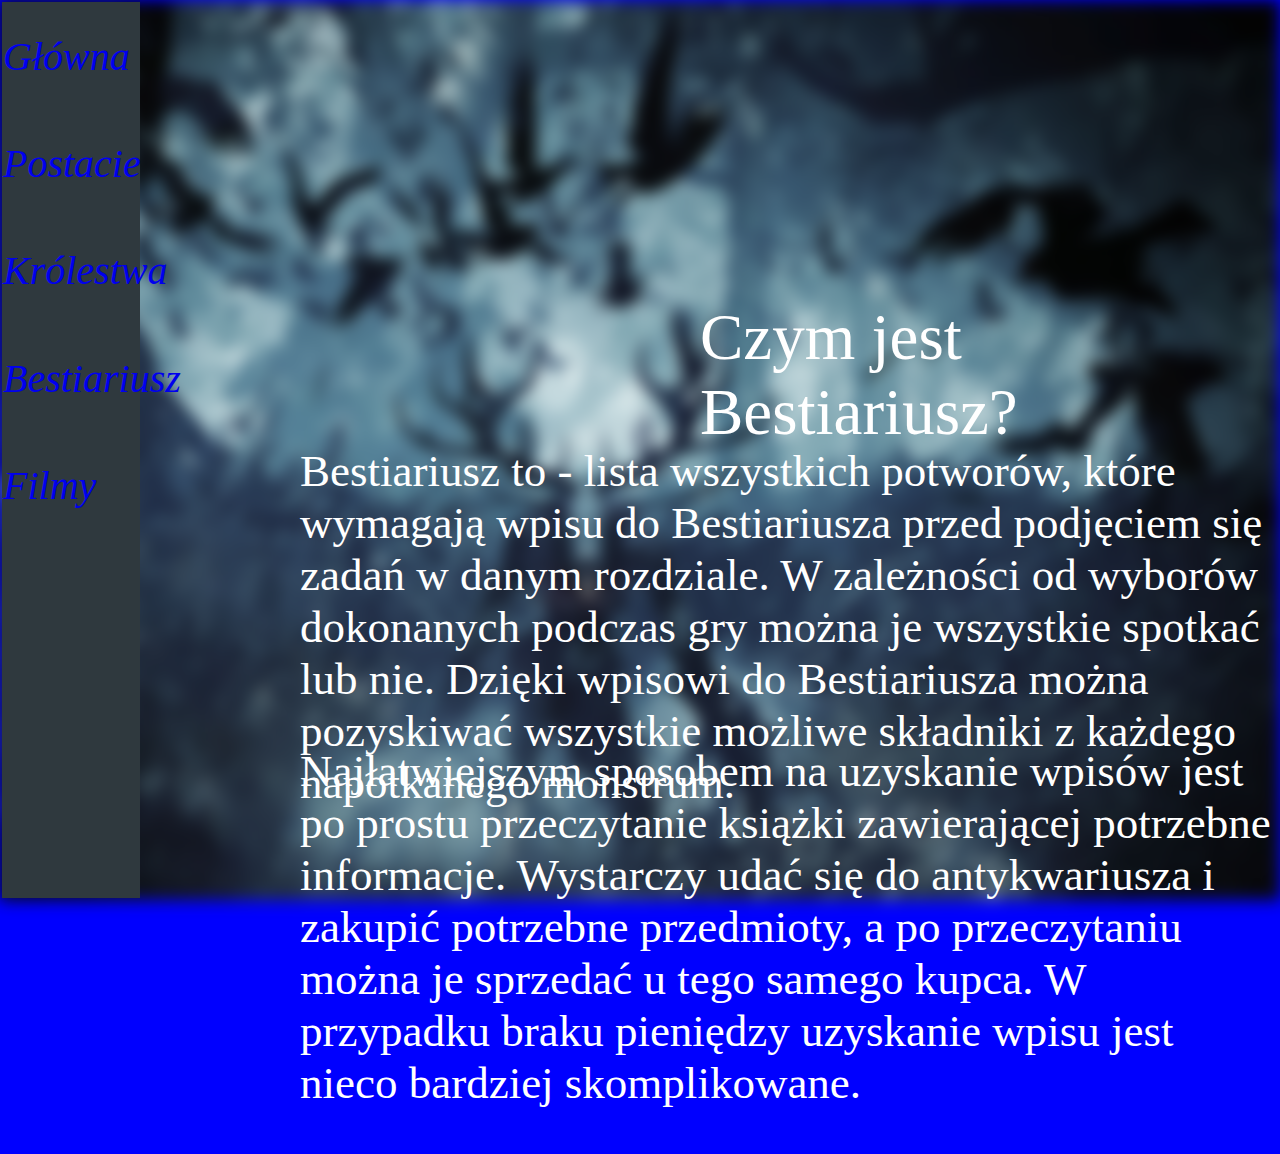
<file: bestiariusz.html>
<!DOCTYPE html>
<html lang="pl">
     <head>     
    <meta charset="utf-8"/>     
    <meta name="Description" content="moja strona o Wiedźminie">
    <meta name="Keywords" content="Wiedźmin, Bestiariusz">
    <meta name="Generator" content="visual studio code">
    <meta name="Author" content="Kamil Otto">
    <meta name="robots" content="all">
    <title>Wiedźmin</title>     
    <link href="style.css" rel="stylesheet" type="text/css">  
    <style>a{text-decoration: none; color: none;} </style>
</head>
<body>

    <img src="zdj/wiedzmin bestiariusz.jpg" style="position: absolute;  width: 100%; height: 100%; top: 0; left: 0;filter: blur(8px);" >
    <table style="width: 100%; top: 0%; left: 0%; margin: 0; position: absolute; margin: 0;" border: 5px; height=100%>
            <tbody>
            <tr>
           <td style="width: 10.8%; background-color:#2F393E;">&nbsp;</td>
                 <td style="display: flex;align-items: center;"><div style="left:700px;position: absolute;top: 235px" ><p style="font-size: 65px;font-family: Berlin Sans FB; width: 100%;color: white;">Czym jest Bestiariusz?</p></div>
                 <td style="display: flex;align-items: center;"><div style="left:300px;position: absolute;top: 400px" ><p style="font-size: 45px;font-family: Berlin Sans FB; width: 100%;color: white;">Bestiariusz to - lista wszystkich potworów, które wymagają wpisu do Bestiariusza przed podjęciem się zadań w danym rozdziale. W zależności od wyborów dokonanych podczas gry można je wszystkie spotkać lub nie. Dzięki wpisowi do Bestiariusza można pozyskiwać wszystkie możliwe składniki z każdego napotkanego monstrum.
</p></div>
                <td style="display: flex;align-items: center;"><div style="left:300px;position: absolute;top: 700px" ><p style="font-size: 45px;font-family: Berlin Sans FB; width: 100%;color: white;">Najłatwiejszym sposobem na uzyskanie wpisów jest po prostu przeczytanie książki zawierającej potrzebne informacje. Wystarczy udać się do antykwariusza i zakupić potrzebne przedmioty, a po przeczytaniu można je sprzedać u tego samego kupca. W przypadku braku pieniędzy uzyskanie wpisu jest nieco bardziej skomplikowane.</p></div>
                  <td style="display: flex;align-items: center;"><div style="left:300px;position: absolute;top: 600px" ><p style="font-size: 45px;font-family: Berlin Sans FB; width: 100%;color: white;"> </p></div>    
            <table  style="height: 60%; left:0%; position:absolute; top:0%; width: 8%; font-size: 40px;font-style: italic;font-family: fantasy;color :#9DA2A7;text-decoration: none;">                
                <tr>

              <tr>
                <td><a href="index.html">Główna</a></td>
              </tr>
                <tr>
                <td><a href="postacie.html">Postacie</a> </td>
                </tr>
                <tr>
                <td><a href="królestwa.html">Królestwa</a></td>
                </tr>
                <tr>
                <td><a href="bestiariusz.html">Bestiariusz</a></td>
                </tr>
                <tr>
                <td><a href="filmy.html">Filmy</a></td>    
                 </tr>      
                    
                </table>
                </td>
                </tr>
                </tbody>
                </table>
                </body>
</file>
<file: style.css>
body
{
    font-family: Buxton sketch;
    font-size: 16pt;
    color: white;
    background-color:blue;
}
div.menu_tlo{
    position:relative;
    z-index:7;
    height: 25%;
    width: 90%;
    background:blue;
}
div.strona{
    position:relative;
    z-index:7;
    height:450px;
    width:90%;
    background:green;
}
div.stopka{
    position:relative;
    z-index:7;
    height:50px;
    width: 90px;
    background:red;
}
</file>
